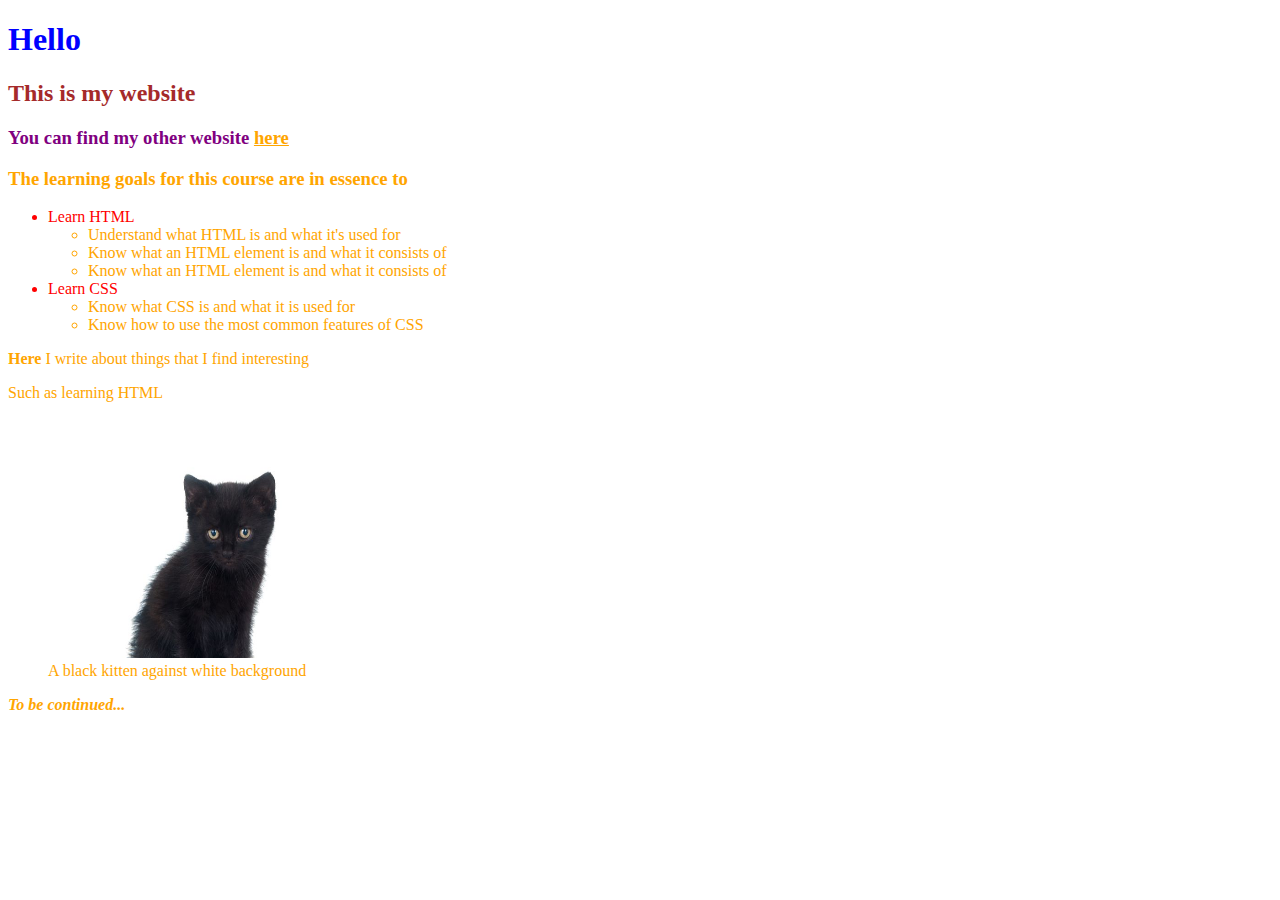
<file: index.html>
<!DOCTYPE html>
<html>

<head>
  <meta charset="utf-8">
  <title>Lapio website</title>
  <link rel="stylesheet" href="style.css" >
</head>

<body>
  <!--Do the exercises here-->
<h1>Hello</h1>
<h2> This is my website</h2>
<h3 class="purple">You can find my other website <a href="link.html">here</a></h3>
<h3><b>The learning goals for this course are in essence to</b></h3>
<ul>
  <li class="red">Learn HTML</li>
  <ul>
    <li>Understand what HTML is and what it's used for</li>
    <li>Know what an HTML element is and what it consists of</li>
    <li>Know what an HTML element is and what it consists of</li>
  </ul>
  <li class="red">Learn CSS</li>
  <ul>
    <li>Know what CSS is and what it is used for</li>
    <li>Know how to use the most common features of CSS</li>
  </ul>
</ul>

<p> <b>Here</b> I write about things that I find interesting</p>
<p>Such as learning HTML</p>
<!-- Cat image below -->
<figure>
<img src="assets/black_kitten.jpg" alt="Black cat" height="240" width="320" />
<figcaption>A black kitten against white background</figcaption>
</figure>
<em><b>To be continued...</b></em>
</body>

</html>
</file>
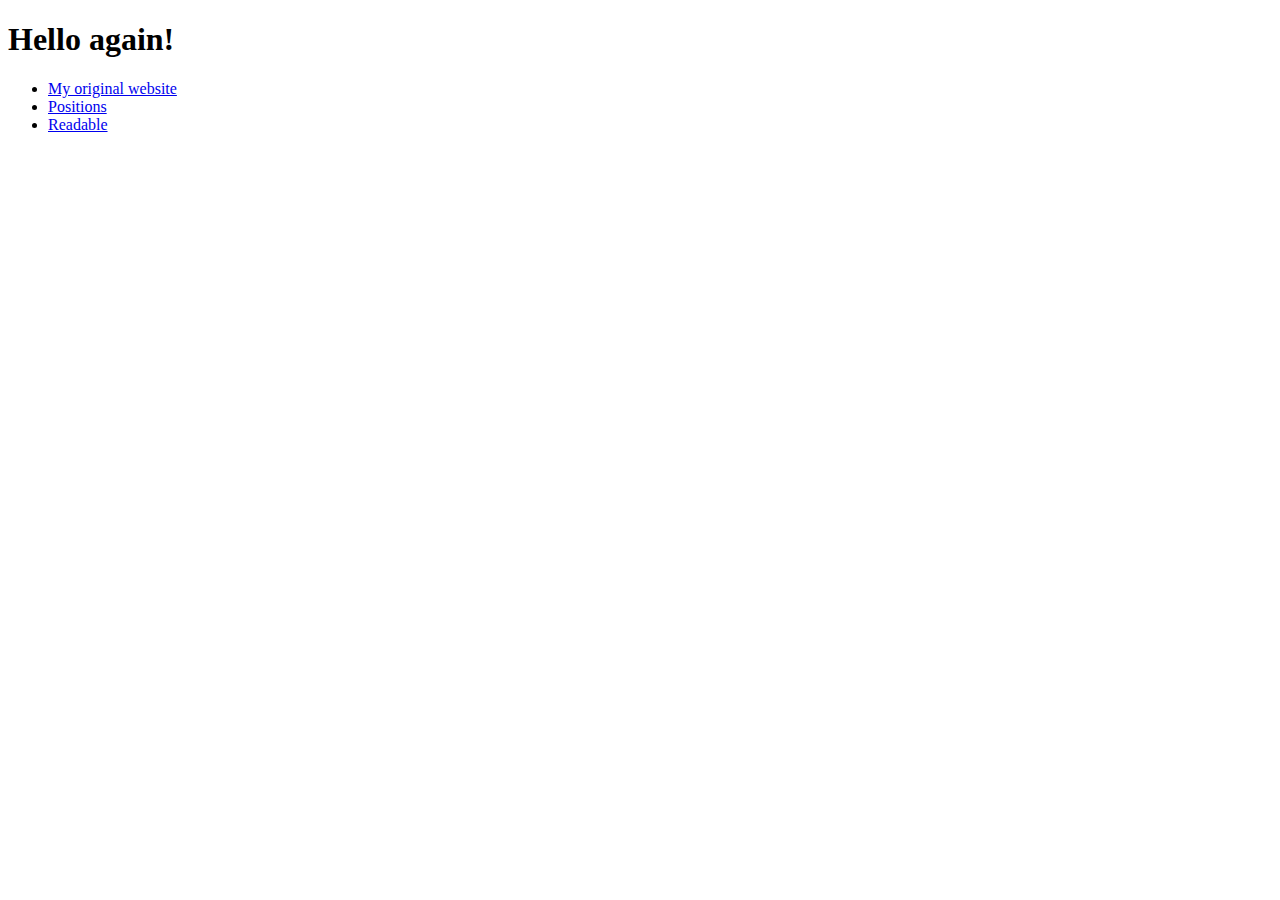
<file: link.html>
<!DOCTYPE html>
<html>
  <head>
    <meta charset="utf-8">
    <title>Link</title>  
  </head>
  <body>
    <h1>Hello again!</h1>
    <ul>
      <li><a href="index.html">My original website</a></li>
      <li><a href="positions.html">Positions</a></li>
      <li><a href="readable.html">Readable</a></li> 
    </ul>
 </body>
</html>
</file>
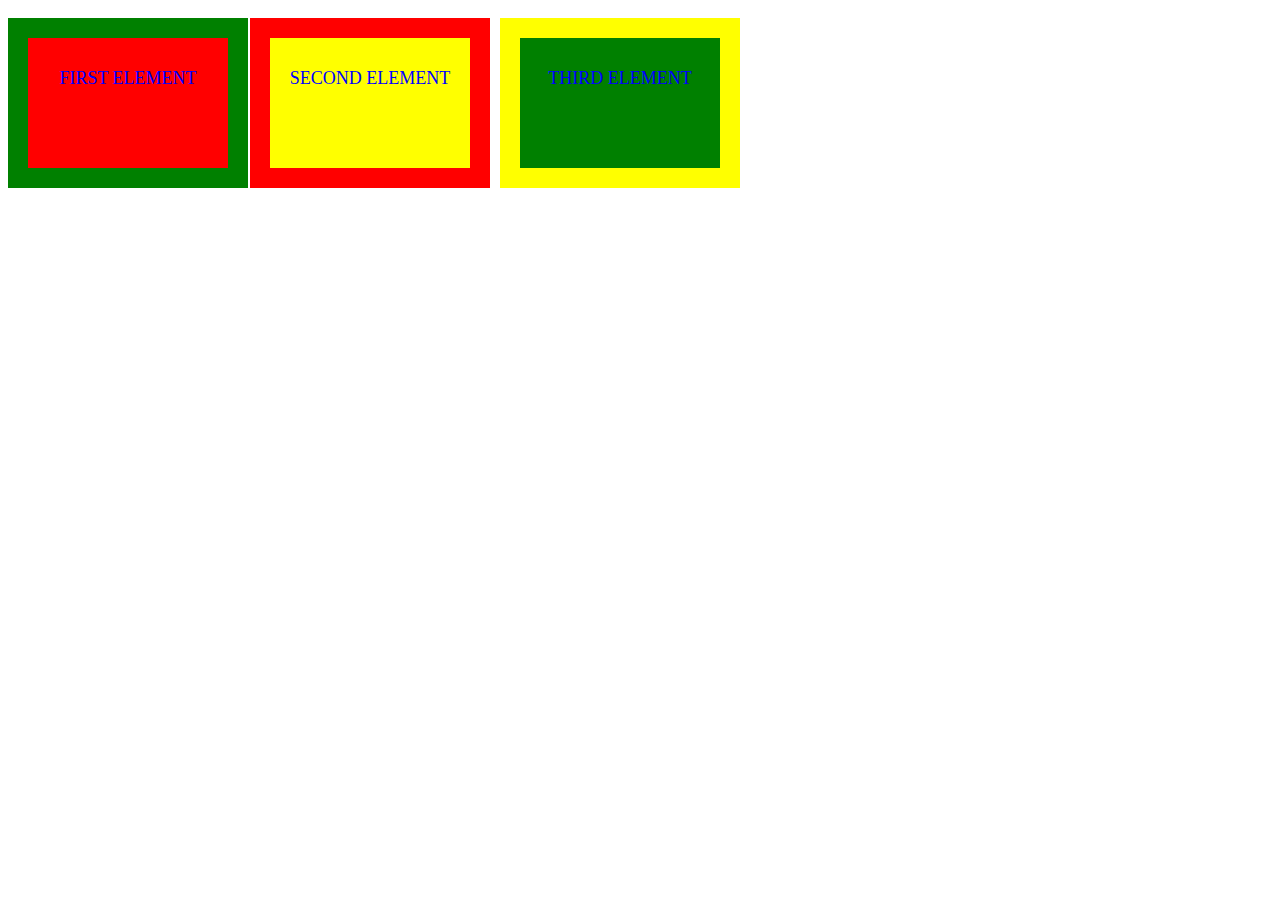
<file: positions.html>
<!DOCTYPE html>
<html>
  <head>
    <meta charset="utf-8">
    <title>Positions</title>
    <link rel="stylesheet" href="positions_style.css">
  </head>
  <body>
    <p class="red">First element</p>
    <p class="yellow">Second element</p>
    <p class="green">Third element</p>
  </body>
</html>
</file>
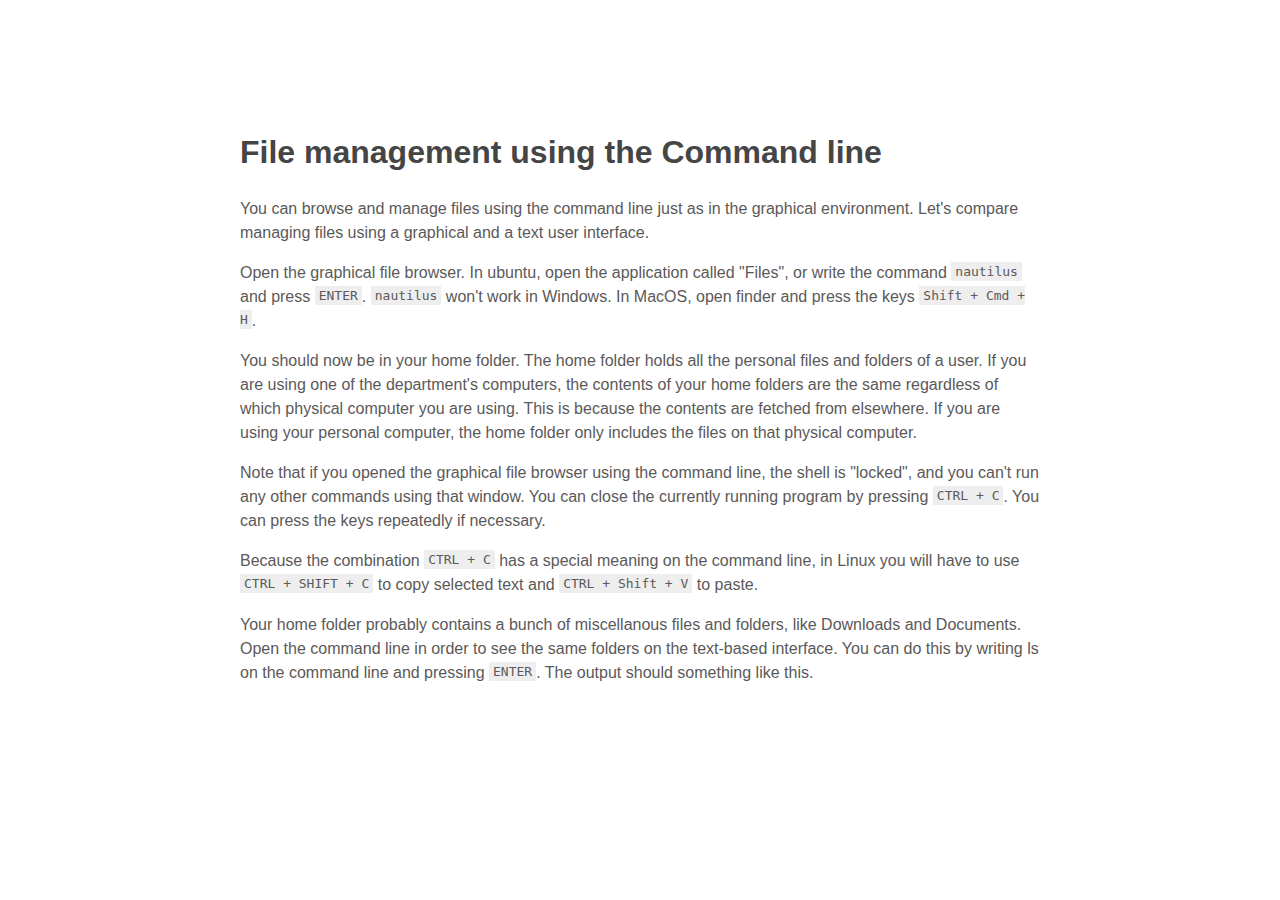
<file: readable.html>
<!DOCTYPE html>
<html>
  <head>
    <meta charset="utf-8">
    <title>Readable</title>
    <link rel="stylesheet" href="read_style.css">
  </head>
  <body>
    <h1>File management using the Command line</h1>
    <p>You can browse and manage files using the command line just as in the graphical environment. Let's compare managing files using a graphical and a text user interface.</p>
    <p>Open the graphical file browser. In ubuntu, open the application called "Files", or write the command <code>nautilus</code> and press <code>ENTER</code>. <code>nautilus</code> won't work in Windows. In MacOS, open finder and press the keys  <code>Shift + Cmd + H</code>.</p>
    <p>You should now be in your home folder. The home folder holds all the personal files and folders of a user. If you are using one of the department's computers, the contents of your home folders are the same regardless of which physical computer you are using. This is because the contents are fetched from elsewhere. If you are using your personal computer, the home folder only includes the files on that physical computer.</p>
    <p>Note that if you opened the graphical file browser using the command line, the shell is "locked", and you can't run any other commands using that window. You can close the currently running program by pressing <code>CTRL + C</code>. You can press the keys repeatedly if necessary.</p>
    <p>Because the combination <code>CTRL + C</code> has a special meaning on the command line, in Linux you will have to use <code>CTRL + SHIFT + C</code> to copy selected text and <code>CTRL + Shift + V</code> to paste.</p>
    <p>Your home folder probably contains a bunch of miscellanous files and folders, like Downloads and Documents. Open the command line in order to see the same folders on the text-based interface. You can do this by writing ls on the command line and pressing <code>ENTER</code>. The output should something like this.</p>
  </body>
</html>
</file>
<file: style.css>
h1 {
color: blue;
}

h2 {
color:brown;
}

h3, li, p, figcaption, a, em {
color: orange;
}

.red {
color: red;
}

.purple {
color: purple;
}
</file>
<file: positions_style.css>
p {
height: 100px;
width: 200px;
text-align: center;
color: blue;
text-transform: uppercase;
padding-top: 30px;
font-size: 18px;
}


.red {
background-color: red;
border: 20px solid green;
}


.yellow {
background-color: yellow;
position: absolute;
left: 250px;
top: 0px;
border: 20px solid red;
}

.green {
background-color: green;
position: absolute;
left: 500px;
top: 0px;
border: 20px solid yellow;
}
</file>
<file: read_style.css>
body {
margin: 0 auto;
max-width: 50em;
font-family: Verdana, Arial, sans-serif;
line-height: 1.5;
padding: 4em 1em;
color: #5B5959;
}


h1 {
margin-top: 1em;
padding-top: 1em;
color: #464545;
}


code {
padding: 2px 4px;
vertical-align: text-bottom;
background: #eee;
}
</file>
